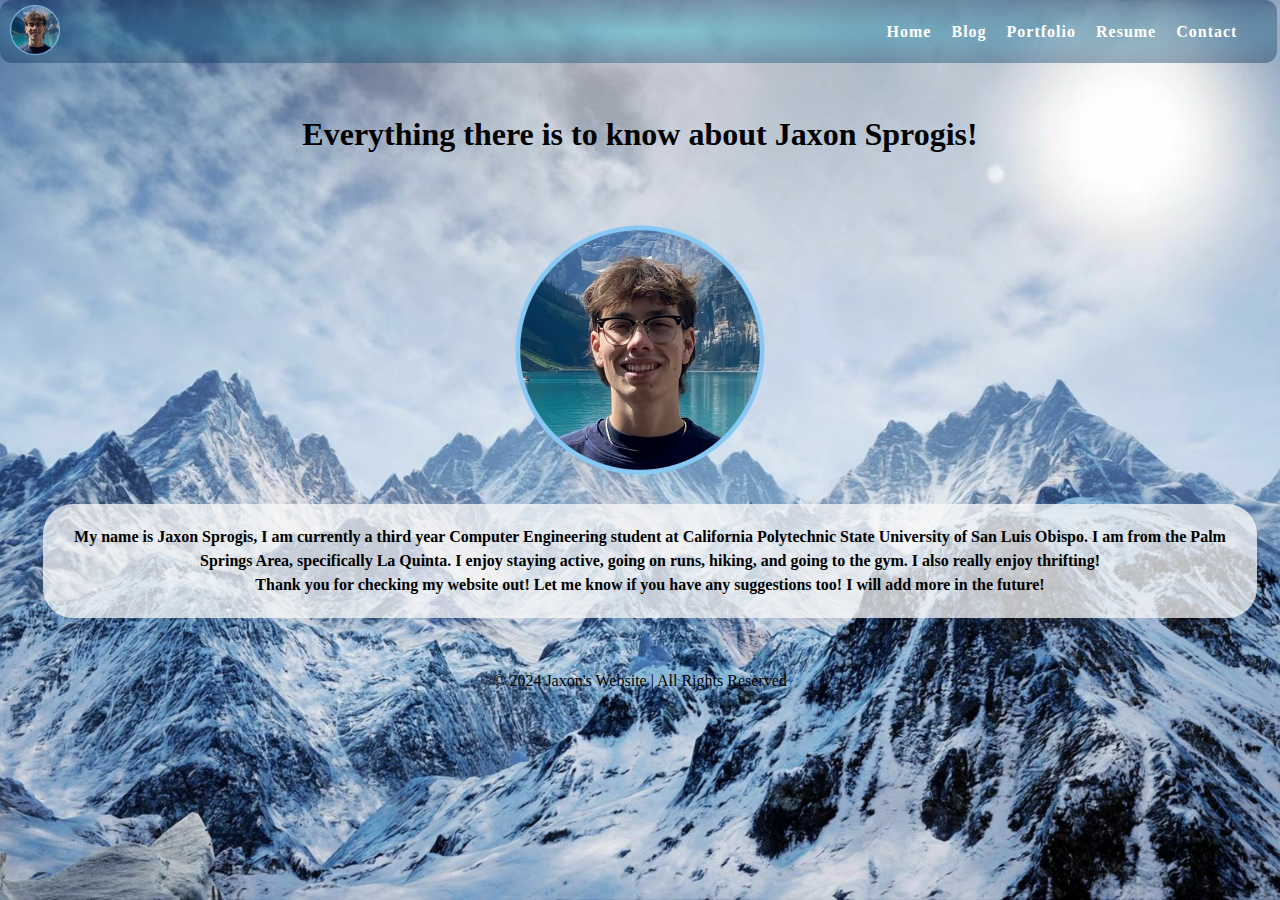
<file: index.html>
<!DOCTYPE html>
<html>
	<head><title>Jaxon's Website</title>
		<link rel="stylesheet" href="stylesheets/jaxonstyles.css" />
	</head>
	<body>
		<nav class="navbar">
			<div class="logo">
				<a href="index.html"><img src="images/circlelogo.PNG" alt="Logo" width="50" height="50" /></a></h1>
				<span class ="logo-text">My Website</span>
			</div>
			<ul class="nav-list">
				<li><a href="index.html">Home</a></li>
				<li><a href="blogs.html">Blog</a></li>
				<li><a href="portfolio.html">Portfolio</a></li>
				<li><a href="resume.html">Resume</a></li>
				<li><a href="contact.html">Contact</a></li>
			</ul>
		</nav>
		<main>
			<h1 class="page-title"><p>Everything there is to know about Jaxon Sprogis!</p></h1>
			<div class="about">
				<div class="about-image">
					<img src="images/circlelogo.PNG" alt="An image of a Jaxon Sprogis in Banff" width="550" height="300">
				</div>
				<div class="about-text">
					<p>My name is Jaxon Sprogis, I am currently a third year Computer Engineering student at California Polytechnic State University of San Luis Obispo.
					I am from the Palm Springs Area, specifically La Quinta. I enjoy staying active, going on runs,
					hiking, and going to the gym. I also really enjoy thrifting! <br> Thank you for checking my website out! Let me know if you have any suggestions too! I will add more in the future!</p>
				</div>
			</div>
		</main>
		<footer class="footer">
			© 2024 Jaxon's Website | All Rights Reserved
		</footer>
	</body>
</html>
</file>
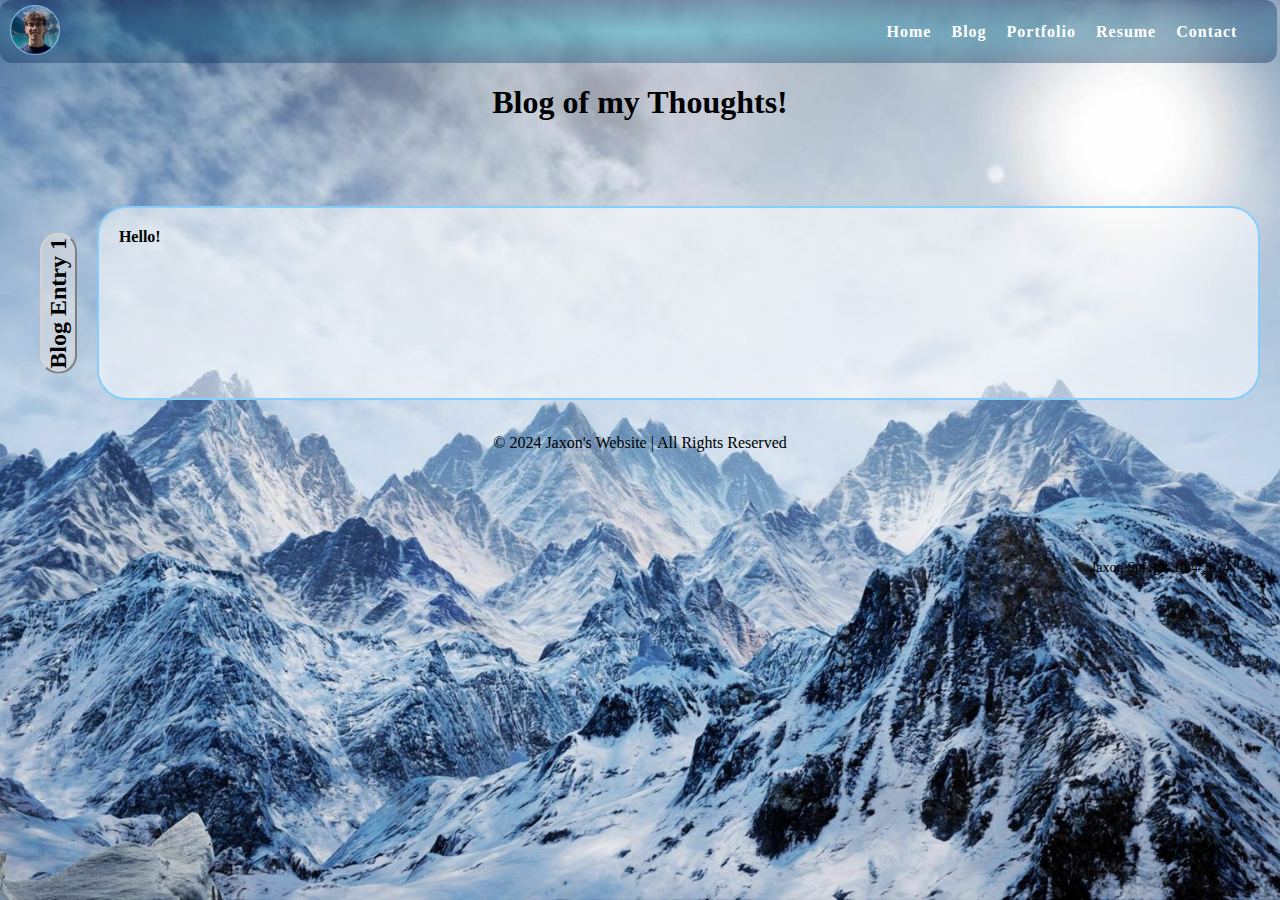
<file: blogs.html>
<!DOCTYPE html>
<html>
	<head>
		<title>
			Jaxon's Blogs
		</title>
		<link rel="stylesheet" href="stylesheets/jaxonstyles.css" />
	</head>
	<body>
		<nav class="navbar">
			<div class="logo">
				<a href="index.html"><img src="images/circlelogo.PNG" alt="Logo" width="50" height="50" /></a></h1>
				<span class ="logo-text">My Website</span>
			</div>
			<ul class="nav-list">
				<li><a href="index.html">Home</a></li>
				<li><a href="blogs.html">Blog</a></li>
				<li><a href="portfolio.html">Portfolio</a></li>
				<li><a href="resume.html">Resume</a></li>
				<li><a href="contact.html">Contact</a></li>
			</ul>
		</nav>
		<main>
			<h1 class="page-title">Blog of my Thoughts!</h1>
		</main>
		<div class="first-bentry">
			<h2 class="bentry-title">Blog Entry 1</h2>
			<div class="bentry-description">
				Hello!
				<p class="bentry-data">Jaxon Sprogis 10/4/2024</p>
			</div>
		</div>
		
	<footer class="footer">
		© 2024 Jaxon's Website | All Rights Reserved
	</footer>

	</body>
</html>
</file>
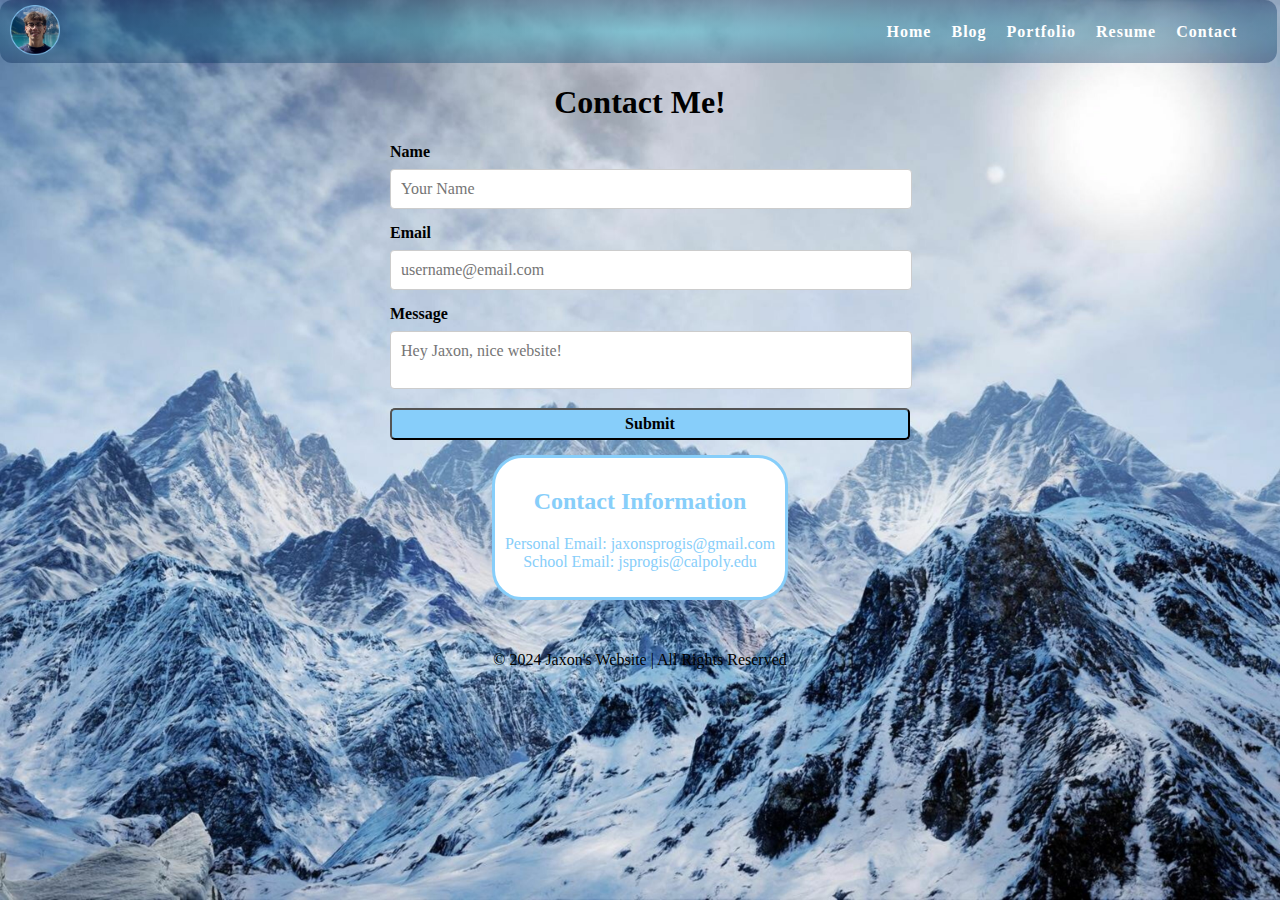
<file: contact.html>
<!DOCTYPE html>
<html>
	<head>
		<title>Jaxon's Contact</title>
		<link rel="stylesheet" href="stylesheets/jaxonstyles.css" />
	</head>
	<body>
		<nav class="navbar">
			<div class="logo">
				<a href="index.html"><img src="images/circlelogo.PNG" alt="Logo" width="50" height="50" /></a></h1>
				<span class ="logo-text">My Website</span>
			</div>
			<ul class="nav-list">
				<li><a href="index.html">Home</a></li>
			        <li><a href="blogs.html">Blog</a></li>
			        <li><a href="portfolio.html">Portfolio</a></li>
			        <li><a href="resume.html">Resume</a></li>
			        <li><a href="contact.html">Contact</a></li>
			</ul>
		</nav>
		<main>
			<h1 class="page-title">Contact Me!</h1>
			<form id="contact-form">
				<label for="name">Name</label>
				<input type="text" id="name" placeholder="Your Name"><br>
				<label for="email">Email</label>
				<input type="text" id="email" placeholder="username@email.com"><br>
				<label for="message">Message</label>
				<textarea placeholder="Hey Jaxon, nice website!"></textarea><br>
				<input class="button" type="submit"><br>
			</form>
			<div class="contact-info">
				<h2>Contact Information</h2>
				<p>Personal Email: jaxonsprogis@gmail.com<br>School Email: jsprogis@calpoly.edu</p>
			</div>
		</main>
		<footer class="footer">
			© 2024 Jaxon's Website | All Rights Reserved
		</footer>
	</body>
</html>
</file>
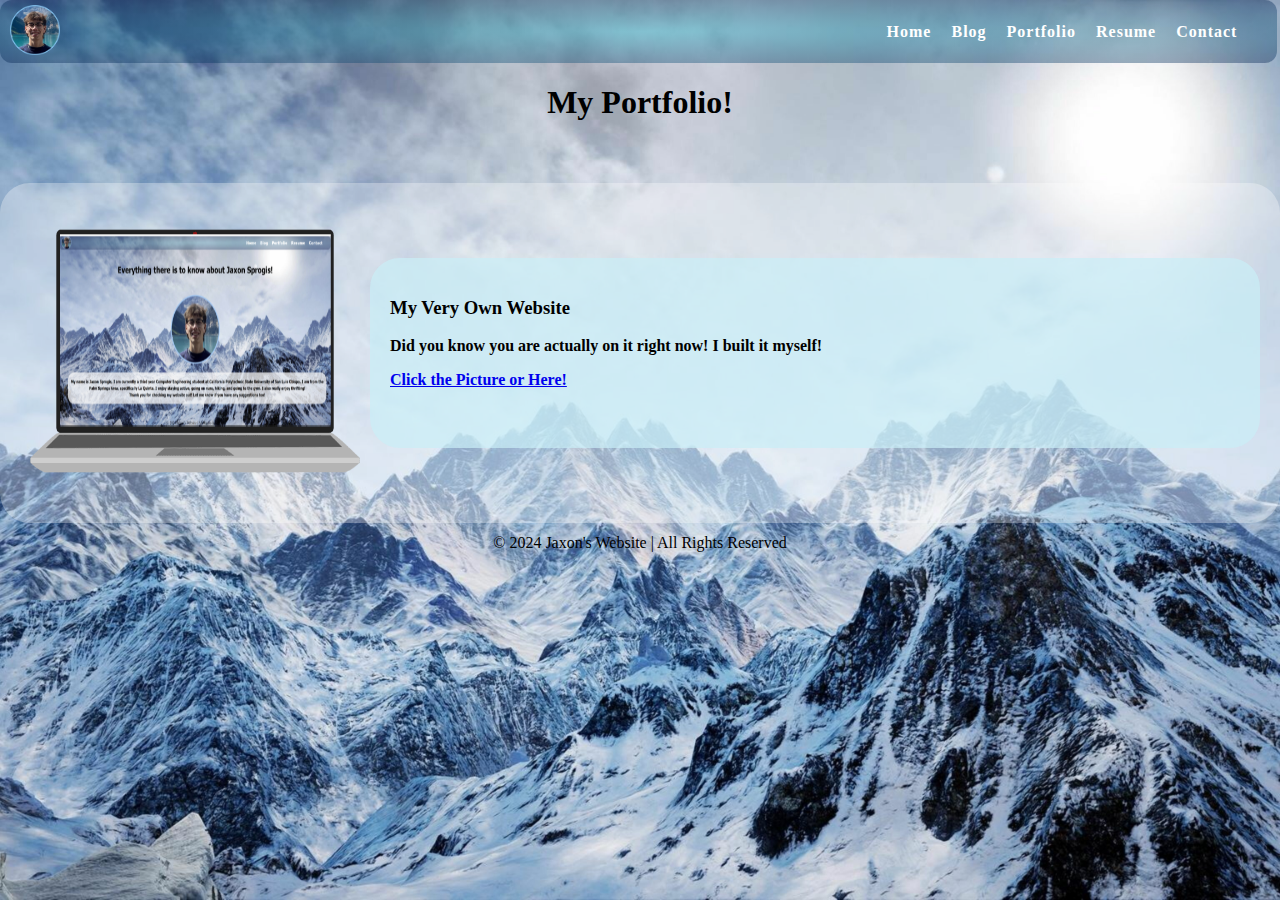
<file: portfolio.html>
<!DOCTYPE html>
<html>
	<head>
		<title>
			Jaxon's Portfolio
		</title>
		<link rel="stylesheet" href="stylesheets/jaxonstyles.css" />
	</head>
	<body>
		<nav class="navbar">
			<div class="logo">
				<a href="index.html"><img src="images/circlelogo.PNG" alt="Logo" width="50" height="50" /></a></h1>
				<span class ="logo-text">My Website</span>
			</div>
			<ul class="nav-list">
				<li><a href="index.html">Home</a></li>
				<li><a href="blogs.html">Blog</a></li>
				<li><a href="portfolio.html">Portfolio</a></li>
				<li><a href="resume.html">Resume</a></li>
				<li><a href="contact.html">Contact</a></li>
			</ul>
		</nav>
		<main>
			<h1 class="page-title">My Portfolio!</h1>
		</main>
		<div class="project">
			<a href="index.html"><img class="project-image" src="images/laptoppng.png" alt="Check my website out!" width="350" height="250"></a>
			<div class="project-details">
				<p class="project-name"><h3>My Very Own Website</h3></p>
				<p class="project-description">Did you know you are actually on it right now! I built it myself!</p>
				<a href="index.html">Click the Picture or Here!	</a>
			</div>
		</div>
		<footer class="footer">
			© 2024 Jaxon's Website | All Rights Reserved
		</footer>
	</body>
</html>
</file>
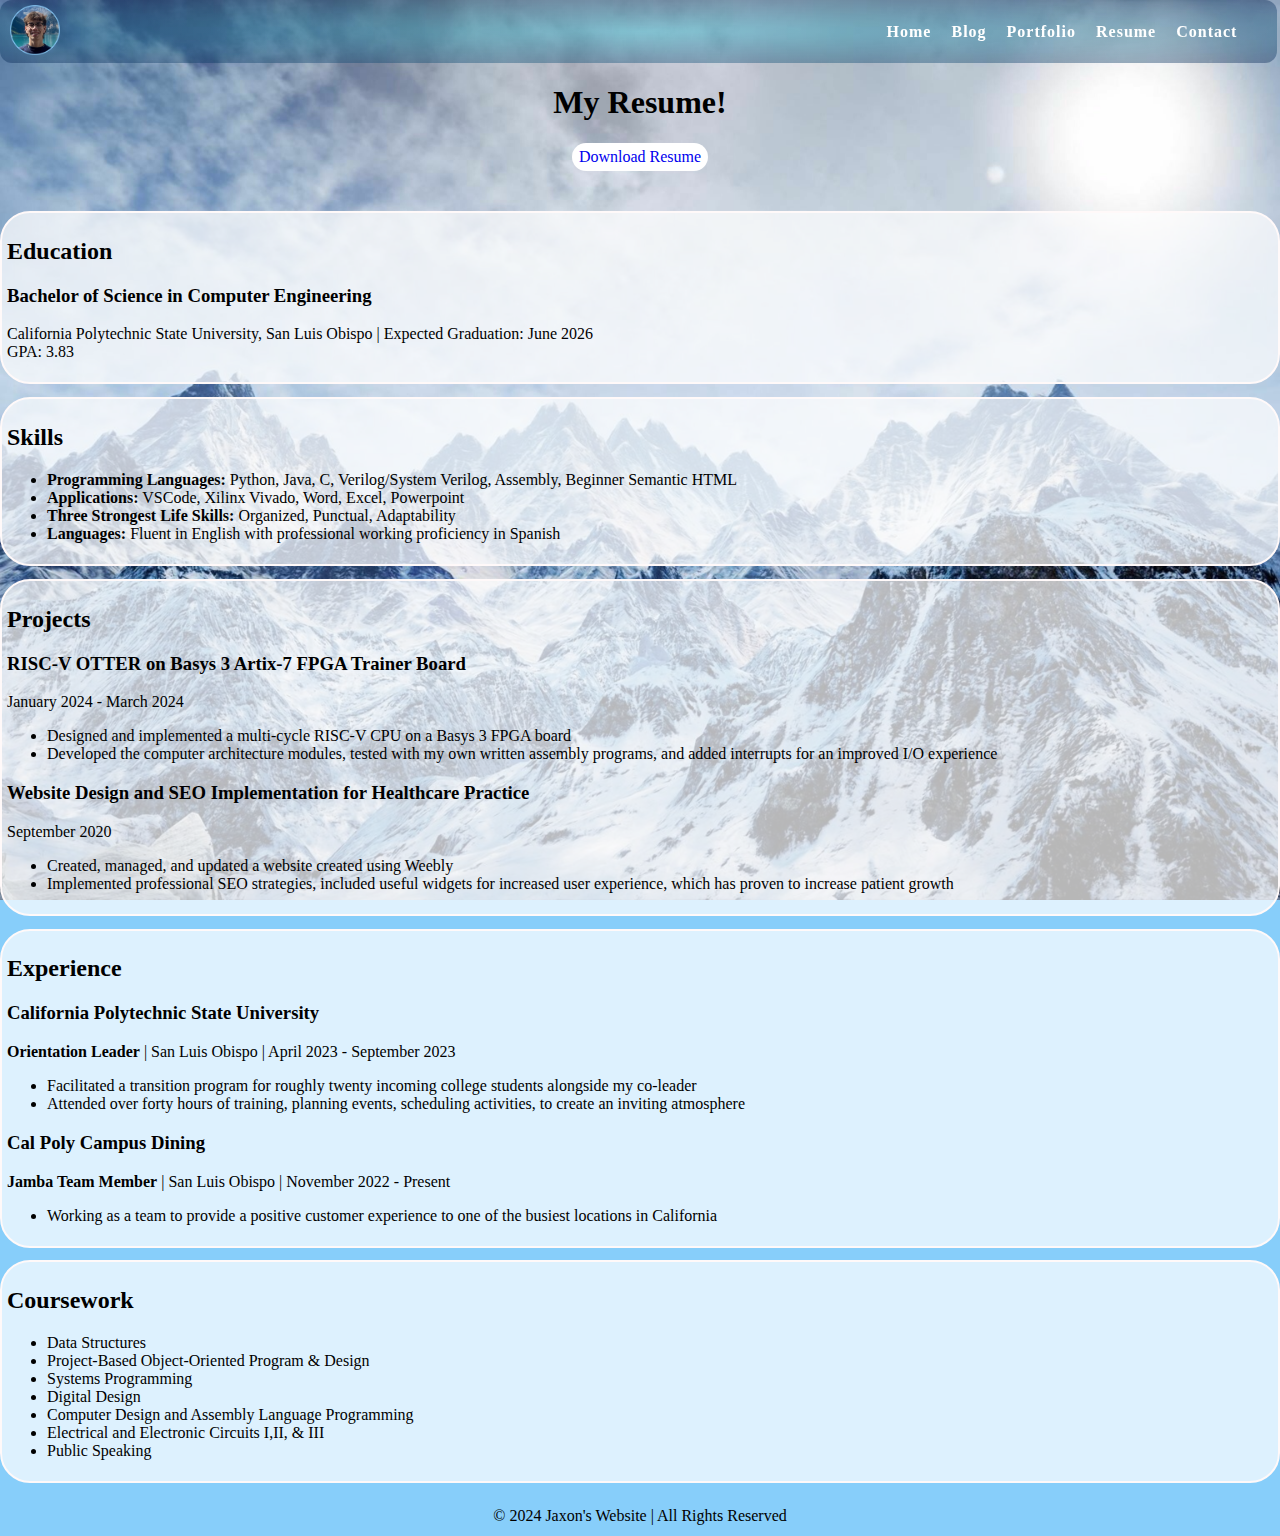
<file: resume.html>
<!DOCTYPE html>
<html>
	<head>
		<title>
			Jaxon's Resume
		</title>
		<link rel="stylesheet" href="stylesheets/jaxonstyles.css" />
	</head>
	<body>
		<nav class="navbar">
			<div class="logo">
				<a href="index.html"><img src="images/circlelogo.PNG" alt="Logo" width="50" height="50" /></a></h1>
				<span class ="logo-text">My Website</span>
			</div>
			<ul class="nav-list">
				<li><a href="index.html">Home</a></li>
				<li><a href="blogs.html">Blog</a></li>
				<li><a href="portfolio.html">Portfolio</a></li>
				<li><a href="resume.html">Resume</a></li>
				<li><a href="contact.html">Contact</a></li>
			</ul>
		</nav>
		<main>
			<h1 class="page-title">My Resume!</h1>
			<a class="button" href="Jaxon Sprogis Resume.pdf" download>Download Resume</a>
		</main>
		<div class="resume">
			<section class="section">
				<h2 class="section-title">
					Education
				</h2>
				<div class="entry">
					<h3 class="entry-title">Bachelor of Science in Computer Engineering</h3>
					<p class="entry-info">
						California Polytechnic State University, San Luis Obispo | Expected Graduation: June 2026<br>
						GPA: 3.83	
					</p>
					<p class="entry-description"></p>
				</div>
			</section>
			<section class="section">
				<h2 class="section-title">
					Skills	
				</h2>
				<ul class="course-list">
					<li><strong>Programming Languages:</strong> Python, Java, C, Verilog/System Verilog, Assembly, Beginner Semantic HTML</li>
					<li><strong>Applications:</strong> VSCode, Xilinx Vivado, Word, Excel, Powerpoint</li>
					<li><strong>Three Strongest Life Skills:</strong> Organized, Punctual, Adaptability</li>
					<li><strong>Languages: </strong>Fluent in English with professional working proficiency in Spanish</li>
				</ul>
			</section>
			<section class="section">
				<h2 class="section-title">
					Projects
				</h2>
				<div class="entry">
					<h3 class="entry-title">RISC-V OTTER on Basys 3 Artix-7 FPGA Trainer Board</h3>
					<p class="entry-info">
						January 2024 - March 2024
						
					</p>
					<p class="entry-description">
						<ul class="entry-info-list">
							<li>Designed and implemented a multi-cycle RISC-V CPU on a Basys 3 FPGA board</li>
							<li>Developed the computer architecture modules, tested with my own written assembly programs, and
								added interrupts for an improved I/O experience</li>

						</ul>
					</p>
				</div>
				<div class="entry">
					<h3 class="entry-title">Website Design and SEO Implementation for Healthcare Practice</h3>
					<p class="entry-info">
						September 2020
						
					</p>
					<p class="entry-description">
						<ul class="entry-info-list">
							<li>Created, managed, and updated a website created using Weebly</li>
							<li>Implemented professional SEO strategies, included useful widgets for increased user experience,
								which has proven to increase patient growth</li>

						</ul>
					</p>
				</div>
			</section>
			<section class="section">
				<h2 class="section-title">
				Experience
				</h2>
				<div class="entry">
					<h3 class="entry-title">California Polytechnic State University</h3>
					<p class="entry-info">
						<strong>Orientation Leader</strong> | San Luis Obispo | April 2023 - September 2023
					</p>
					<p class="entry-description">
						<ul class="entry-info-list">
							<li>Facilitated a transition program for roughly twenty incoming college students alongside my co-leader</li>
							<li>Attended over forty hours of training, planning events, scheduling activities, to create an inviting
								atmosphere</li>

						</ul>
					</p>
				</div>
				<div class="entry">
					<h3 class="entry-title">Cal Poly Campus Dining</h3>
					<p class="entry-info">
						<strong>Jamba Team Member</strong> | San Luis Obispo | November 2022 - Present
					</p>
					<p class="entry-description">
						<ul class="entry-info-list">
							<li>Working as a team to provide a positive customer experience to one of the busiest locations in
								California</li>

						</ul>
					</p>
				</div>
			</section>
			<section class="section">
				<h2 class="section-title">
					Coursework
				</h2>
				<ul class="course-list">
					<li>Data Structures</li>
					<li>Project-Based Object-Oriented Program & Design</li>
					<li>Systems Programming</li>
					<li>Digital Design</li>
					<li>Computer Design and Assembly Language Programming</li>
					<li>Electrical and Electronic Circuits I,II, & III</li>
					<li>Public Speaking</li>
				</ul>
			</section>
		</div>
		<footer class="footer">
			© 2024 Jaxon's Website | All Rights Reserved
		</footer>
	</body>
</html>
</file>
<file: stylesheets/jaxonstyles.css>
html {
	height: 100%;
      }
      
      body {
	background-image: url('../images/background4.jpg');
	background-color: lightskyblue;
	background-size: cover;
	background-position: center; 
	background-repeat: no-repeat;
	height: 100vh;
	color: black;
	position: relative;
	min-height: 100vh;
	padding: 0;
	margin: 0;
      }
      
      main {
	padding: 0 20px 40px 20px;
	display: flex;
	flex-direction: column;
	justify-content: center;
	align-items: center;
      }
      
      /* CSS for navigation bar */
      
      .navbar {
	position: -webkit-sticky;
	position: sticky;
	top: 0;
	width: 99.8%;
	height: 7%;
	z-index: 10;
      
	display: flex;
	justify-content: space-between;
	align-items: center;
	text-align: center;
      
	background: radial-gradient(ellipse,#36b6cd73, #04235165);
	color: white;
	padding: px 0px;
	border-radius: 12px;
      }
      
      .nav-list {
	display: flex;
	flex-direction: row;
	position: relative;
	right: 30px;
	list-style: none;
      }
      
      .navbar a {
	color: white;
	font-weight: bold;
	font-family: 'Tahoma';
	margin: 0 10px;
	text-decoration: none;
	letter-spacing: 1px;
      }
      .navbar a:hover {
	text-shadow: 4px 4px 5px rgba(0, 0, 0, 0.3);
	font-size: 1.1em;
      
      }
      
      .logo { 
	position: relative;
	display: flex; 
	align-items: center;
      }
	  
      .logo-text {
	color: white;
	font-weight: bold;
	font-family: 'Tahoma';
	margin: 0 10px;
	letter-spacing: 1px;
	white-space: nowrap;
	position: absolute; 
	left: 50px; 
	top: 50%;
	transform: translateY(-50%);
	opacity: 0; 
	transition: opacity 0.3s ease, left 0.3s ease;
      }
	  
	.logo:hover .logo-text {
	opacity: 1; 
	left: 60px; 
	font-size: 1.1em;
	text-shadow: 4px 4px 5px rgba(0, 0, 0, 0.3);
      }


      /*CONTACT FORM!*/


   
      label {
	display: block;
	margin-bottom: 8px;
	font-family: 'Tahoma';
	font-weight: bold;
      }

      .page-title {
	font-family: 'Tahoma';
	font-weight: bold;
      }
      
      input[type="text"],
      input[type="email"],
      textarea {
	width: 100%;
	padding: 10px;
	margin-bottom: 15px;
	font-family: 'Tahoma';
	border: 1px solid #ccc;
	border-radius: 4px;
	font-size: 16px;
	resize: none;
      }
      input[type="submit"] {
	text-align: center;
	width: 104%;
	background-color: lightskyblue;
	font-family: "Tahoma";
	padding: 5px;
	cursor: pointer;

	border-radius: 5px;
	font-size: 16px;
	font-weight: bold;
	text-decoration: none;
	
      }
      
      form {
	width: 500px;
	margin: 0 auto;
      }

      .contact-info {
	margin-top: 15px;
	text-align: center;
	background-color: white;
   	padding: 10px;
   	border-radius: 30px; 
    	color: lightskyblue;
	border: 3px solid lightskyblue;

      }

      /*HOME PAGE*/

      .about {
	display: internal;
	text-align: center;
	justify-content: space-between;
	padding: 3px;
	border-radius: 100px;
      }

      .about-image img {
	align-content: center;
	margin-top: 15px;
	max-width: 250px;
	max-height: 250px;
	border-radius: 3px;

      }
      
      .about-text {
	font-family: "Tahoma";
	margin-top: 2%;
	background-color: #f8f8f8c1;
	flex: 1;
	padding: 5px;
	margin-left: 20px;
	border-radius: 30px;
	font-weight: bold;
      }
      
      .about-text h2 {
	font-size: 24px;
	margin-bottom: 10px;
      }
      
      .about-text p {
	font-size: 16px;
	line-height: 1.5;
      }

      /* BLOG STYLE */

      .first-bentry {
	display: flex;
	align-items: center;
	justify-content: flex-start;
	height: 200px;                   
	padding: 20px;
      }

      .bentry-title {
	background-color: rgba(227, 226, 226, 0.542);
	padding: 3px;
	font-family: "Tahoma";
	font-weight: bold;
	margin-right: 20px;
	writing-mode: vertical-lr;
	transform: rotate(180deg);
	border: 2px solid lightgrey;
	border-style: inset;
	border-radius: 30px;

      }
      .bentry-description {
	background-color: rgba(255, 255, 255, 0.552);
	padding: 3px;
	font-family: "Tahoma";
	padding: 20px;
	width: 300px;                 
	height: 150px;                
	flex: 1;
	font-weight: bold;
	
	border: 2px solid lightskyblue;
	border-radius: 30px;

      }
      .bentry-data {
	text-align: right;
	position: absolute;
	right:50px;
	bottom:310px;
	font-weight: normal;
	font-size: 14px;
	font-family: 'Tahoma';
	}

	/* PORTFOLIO SECTION */

	.project {
	display: flex;
	align-items: center;
	justify-content: flex-start;
	height: 300px;                   
	padding: 20px;
	border-radius: 30px;
	background-color: rgba(255, 255, 255, 0.319);

	}

	.project-details {
	background: linear-gradient(right,#d2f4fa,#d2f4fa00);
	background-color: rgba(202, 238, 246, 0.71);
	padding: 3px;
	font-family: "Tahoma";
	flex: 1;
	padding: 20px;
	width: 300px;                  
	height: 150px;                  
	font-weight: bold;
	border-radius: 30px;

	}

	/*RESUME SECTION*/

	.button {
		background-color: white;
		border-radius: 70px;
		text-decoration: none;
		font-family: 'Tahoma';
		padding: 5px 7px;
		text-align: center;
	      

	      }
	      
	.button:hover {
		background-color: rgba(215, 111, 215, 0.655);
	      }
	      
	.resume h2 {
		font-family: 'Tahoma';

	      }

	.section {
		background:rgba(255, 255, 255, 0.719);
		font-family: 'Tahoma';
		font-weight: bold;
		margin-bottom: 1%;
		padding:5px;
		border-radius: 30px;
		border-style:inset;
		border: 2px solid rgb(255, 249, 249);
	}
	.entry {
		font-weight: normal;
	}
	.course-list {
		font-weight: normal;
	}
	.entry-info-list {
		font-weight: normal;
	}




      /* CSS for page footer */
      
      .footer {
	text-align: center;
	display: flex;
	justify-content: center;
	align-items: center;
	/* background-color: ; */
	color: black;
	position: relative;
	bottom: 0;
	width: 100%;
	height: 2.5rem;
      }
</file>
